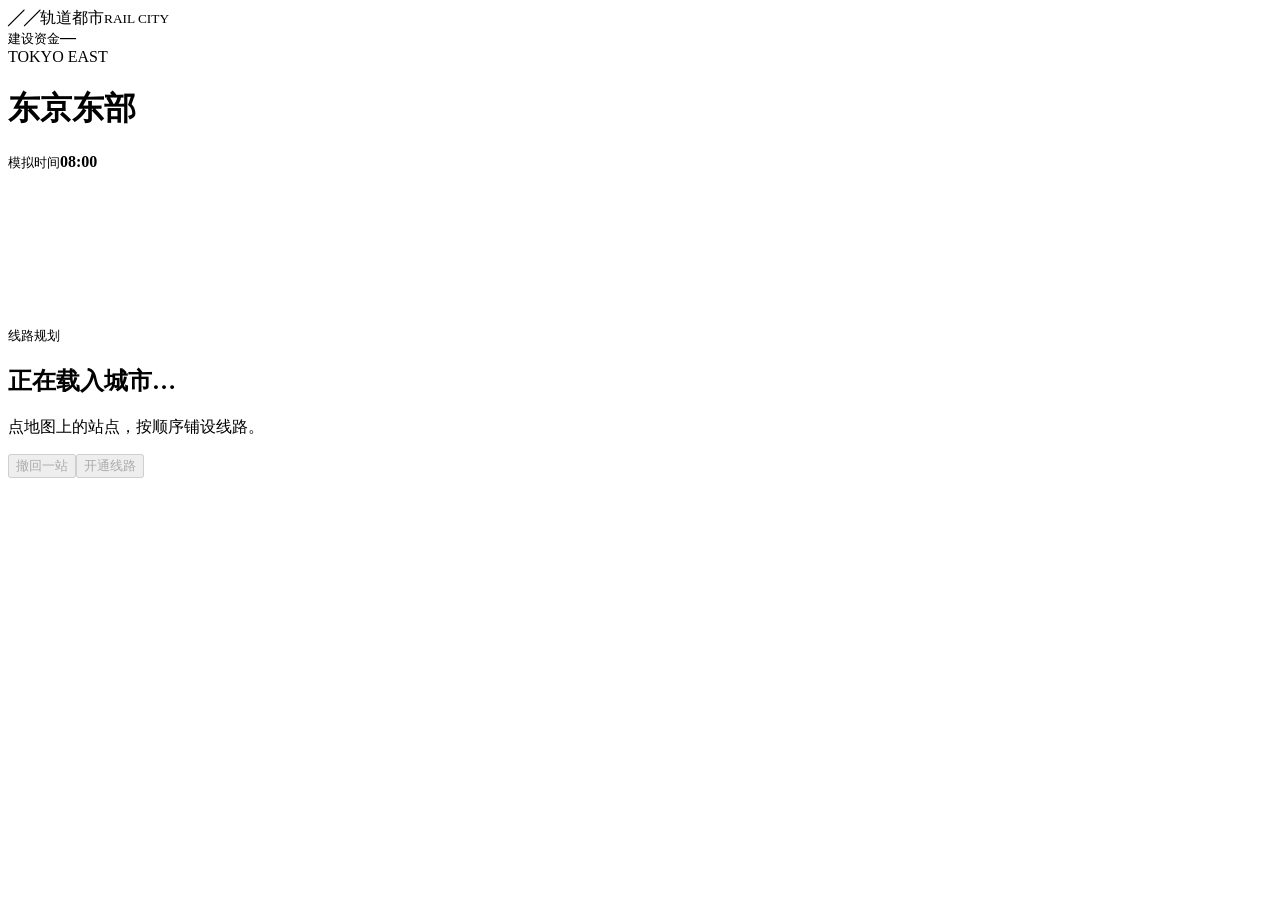
<file: experiments/tokyo-play/page.html>
<!doctype html><html lang="zh-CN"><head><meta charset="utf-8"><meta name="viewport" content="width=device-width,initial-scale=1"><title>轨道都市 · 东京东部</title><style>/* STYLES */</style></head><body>
<header><div class="brand"><b class="emblem">╱╱</b><span>轨道都市<small>RAIL CITY</small></span></div><div class="money"><small>建设资金</small><strong id="cash">—</strong></div></header>
<main><div class="title"><span class="kicker">TOKYO EAST</span><h1>东京东部</h1></div><div class="clock"><small>模拟时间</small><strong id="time">08:00</strong></div><div id="board" aria-label="东京东部互动轨道地图"><canvas aria-hidden="true"></canvas><div id="stations"></div></div><aside id="selection" hidden></aside></main>
<footer><section><small id="phase">线路规划</small><h2 id="message" aria-live="polite">正在载入城市…</h2><p id="detail">点地图上的站点，按顺序铺设线路。</p></section><nav><button id="undo" disabled>撤回一站</button><button id="speed" hidden>速度 ×1</button><button id="replay" hidden>重新规划</button><button class="primary" id="go" disabled>开通线路</button></nav></footer>
<script type="text/plain" id="worker-source">/* WORKER */</script><script>/* SCENE */</script><script>/* PLAY */</script></body></html>
</file>
